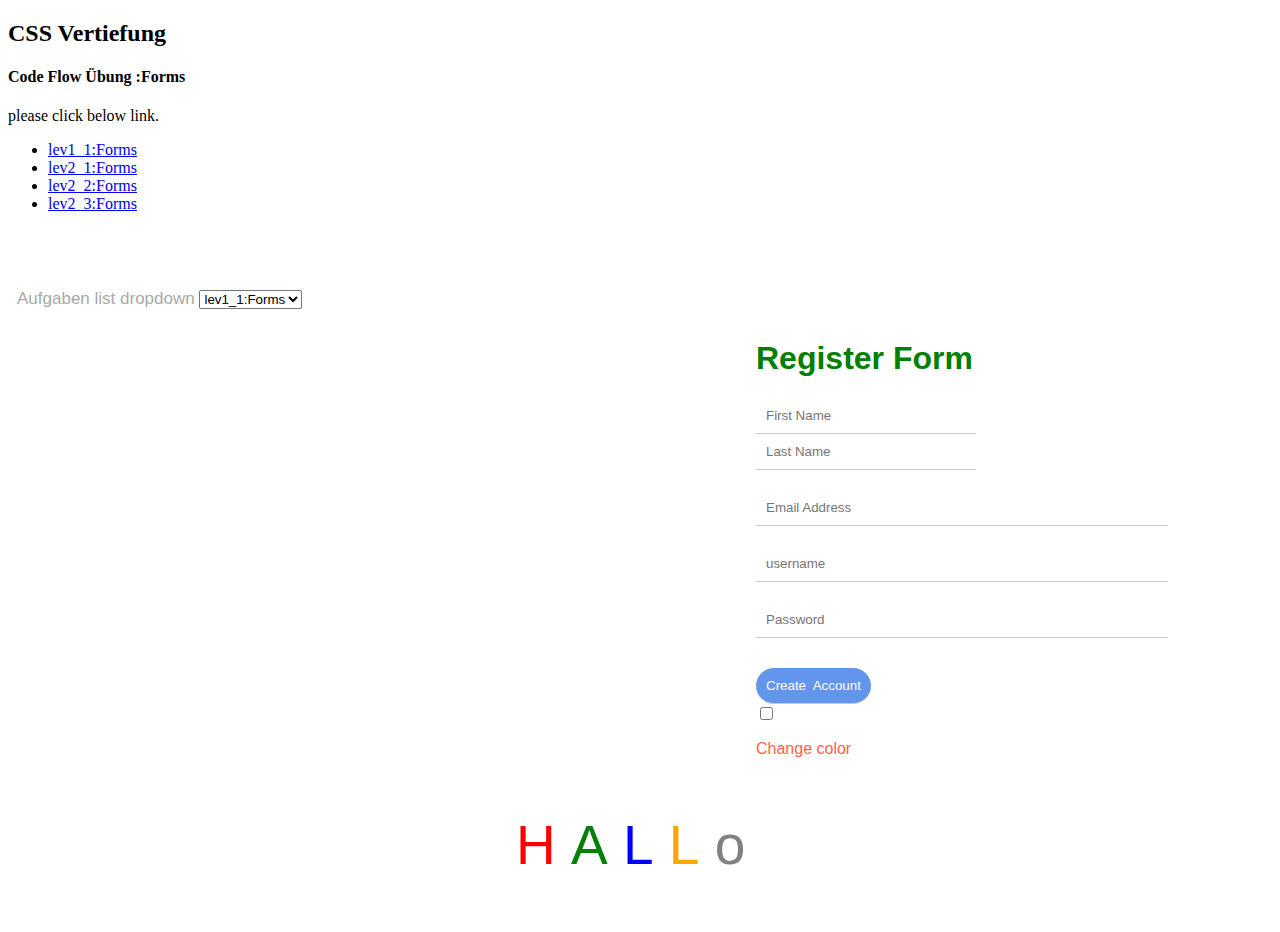
<file: index.html>
<!DOCTYPE html>
<html lang="en">
<head>
    <meta charset="UTF-8">
    <meta http-equiv="X-UA-Compatible" content="IE=edge">
    <meta name="viewport" content="width=device-width, initial-scale=1.0">
    <title>HTML Forms</title>
    <link rel="stylesheet" href="assets/css/style.css">

</head>
<body>
  <section class="Aufgaben">
  <h2>CSS Vertiefung </h2>
  <h4>Code Flow Übung :Forms</h4>
  <p>please click below link.</p>
    <ul>
      <li><a href="assets/html/lev1_1.html">lev1_1:Forms</a></li>
      <li><a href="assets/html/lev2_1.html">lev2_1:Forms</a></li>
      <li><a href="assets/html/lev2_2.html">lev2_2:Forms</a></li>
      <li><a href="assets/html/lev2_3.html">lev2_3:Forms</a></li>
      
    </ul>
  </section>

  <div class="dropdown">
    <form action="">
      <label for="">Aufgaben list dropdown</label>
      <select name="language" id="">
      <option value="lev1_1:Forms">lev1_1:Forms</option>
      <option value="lev2_1:Forms">lev2_1:Forms</option>
      <option value="lev2_2:Forms">lev2_2:Forms</option>
      <option value="lev2_3:Forms">lev2_3:Forms</option>
      <option value="lev3_1:Forms">lev3_1:Forms</option>
      <option value="lev3_2:Forms">lev3_2:Forms</option>
      </select>
    </form>
  </div>

  <section class="ex">

      <h1>Register Form</h1>
      <form action="">
    
        <input type="text" name="" id="" placeholder="First Name" class="small">
      
        <input type="text" name="" id="" placeholder="Last Name" class="small">

        <div>
        <input type="text" name="" id="" placeholder="Email Address" class="big">
        </div>
        <div>
          <input type="text" name="" id="" placeholder="username"
          class="big">
        </div>
        <div>
          <input type="text" name="" id="" placeholder="Password"
          class="big">
        </div>
        <div>
          <input type="button" value="Create  Account" class="button">
        </div>
        <div>
          <input type="checkbox" name="" id="" class="check">
          <p>Change color</p>
        </div>
        <ul>
          <li>H</li>
          <li>A</li>
          <li>L</li>
          <li>L</li>
          <li>o</li>
        </ul>
      </form>
  </section>
   
    


















    <!-- <form action="">
        <label for=""></label>
       <input type="file" name="" id="">
       <br>
       <label for="">1~10</label>
       <input type="range" name="" id="" value="5" min="2" max "10">
       <br>
       <input type="button">
       <br>
     
       <br>
       <input type="color">
       <br>
       <input type="date">
       <br>
       <input type="datetime-local">
       <br>
       <input type="email">
       <br>
       <input type="file">
       <br>
       <input type="hidden">
       <br>
       <input type="image">
       <br>
       <input type="month">
       <br>
       <input type="number">
       <br>
       <input type="password">
       <br>
       
       <br>
       <input type="range">
       <br>
       <input type="reset">
       <br>
       <label for="">Search</label>
       <input type="search">
       <br>
       <input type="submit">
       <br>
       <label for="">tel.</label>
       <input type="tel">
       <br>
       <input type="text">
       <br>
       <input type="time">
       <br>

     <label for="">url</label>
       <input type="url">
       <br>
       <input type="week">
       <br>
       <label for="">image</label>
       <input type="image" src="https://unplash.com/">
       <input type="reset">

    <form action="">
        <label for="">Audi</label>
        <input type="checkbox">

        <input type="radio">
        
    </form>
<h1>radio input</h1>
<h2> select your gender</h2>
<form action="">
    <label for="">female</label>
    <input type="radio" name="gender" id="">
    <label for="">male</label>
    <input type="radio" name="gender" id="">
    <label for="">other</label>
    <input type="radio" name="gender" id="" checked>
</form>


    <h1>Select + option</h1>
    <label for="">Einzel</label>
    <select name="lanfuage" id="" multiple>
        <option value="html">HTML1</option>
        <option value="Css">Css1</option>
        <option value="Js">Js1</option>
    </select>



  <label for="">Multiple</label>
  <select name="lanfuage" id="" multiple>
      <option value="html">HTML1</option>
      <option value="Css">Css1</option>
      <option value="Js">Js1</option>
  </select>

  <input list="browsers">

<datalist id="browsers">
  <option value="Internet Explorer">
  <option value="Firefox">
  <option value="Google Chrome">
  <option value="Opera">
  <option value="Safari">
</datalist> -->
   <!-- w3s -->
   <!-- <form action="action_page.php" style="border:1px solid #ccc">
    <div class="container">
      <h1>Sign Up</h1>
      <p>Please fill in this form to create an account.</p>
      <hr>
  
      <label for="email"><b>Email</b></label>
      <input type="text" placeholder="Enter Email" name="email" required>
  
      <label for="psw"><b>Password</b></label>
      <input type="password" placeholder="Enter Password" name="psw" required>
  
      <label for="psw-repeat"><b>Repeat Password</b></label>
      <input type="password" placeholder="Repeat Password" name="psw-repeat" required>
  
      <label>
        <input type="checkbox" checked="checked" name="remember" style="margin-bottom:15px"> Remember me
      </label>
  
      <p>By creating an account you agree to our <a href="#" style="color:dodgerblue">Terms & Privacy</a>.</p>
  
      <div class="clearfix">
        <button type="button" class="cancelbtn">Cancel</button>
        <button type="submit" class="signupbtn">Sign Up</button>
      </div>
    </div>
  </form>
  -->


    
    
</body>
</html>
</file>
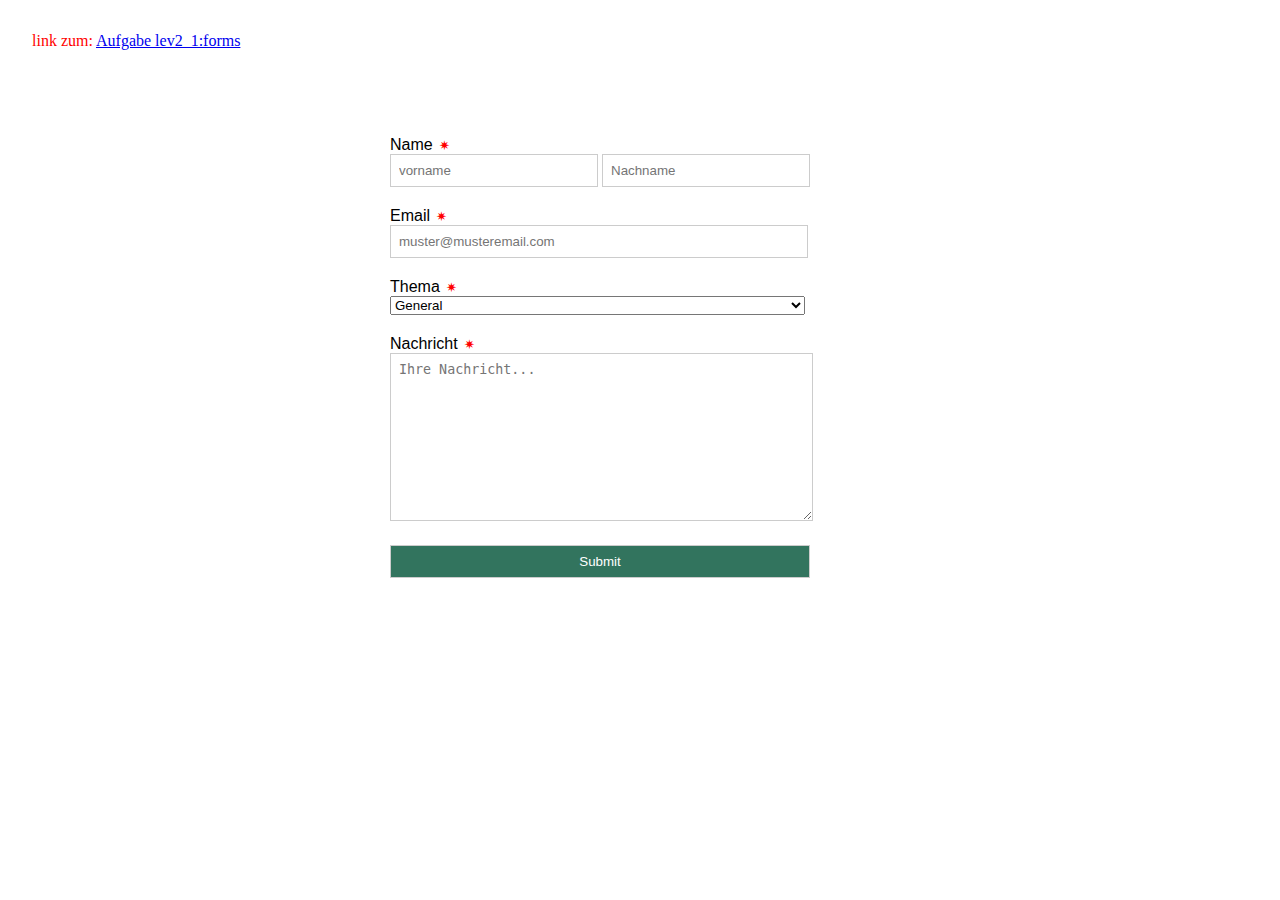
<file: assets/html/lev1_1.html>
<!DOCTYPE html>
<html lang="en">
<head>
    <meta charset="UTF-8">
    <meta http-equiv="X-UA-Compatible" content="IE=edge">
    <meta name="viewport" content="width=device-width, initial-scale=1.0">
    <title>Document</title>
    <link rel="stylesheet" href="../css/lev1_1.css">
</head>
<body>
    <nav> 
        link zum: 
        <a href="lev2_1.html">Aufgabe lev2_1:forms</a>
    </nav>
    <form action="">
        <label for="">Name</label>
        <div class="name">
            <input type="text" name="" id" placeholder="vorname" class="small">
            <input type="text" name="" id" placeholder="Nachname" class="small">
       </div>
       <label for="">Email</label>
        <div class="mail">
            <input type="text" name="" id" placeholder="muster@musteremail.com" class="big">
       </div>
       <label for="">Thema</label>
       <div class="thema">
            <select name="language" id="" class="m">
                <option value="General">General</option>
                <option value="Advertise">Advertise</option>
                <option value="Partnership">Partnership</option>
        </select>
       </div class="Nachricht">
        <label for="">Nachricht</label>
        <div>
            <textarea name="" id="" cols="30" rows="10" placeholder="Ihre Nachricht..."></textarea>
        </div>
        <div class="Submit">
            <input type="Button" value="Submit" class="Button">
        </div>
    </form>
</body>
</html>


<!-- 
N
Um CSS auf ein Formular anzuwenden, verwenden wir die Attributselektoren. -->
</file>
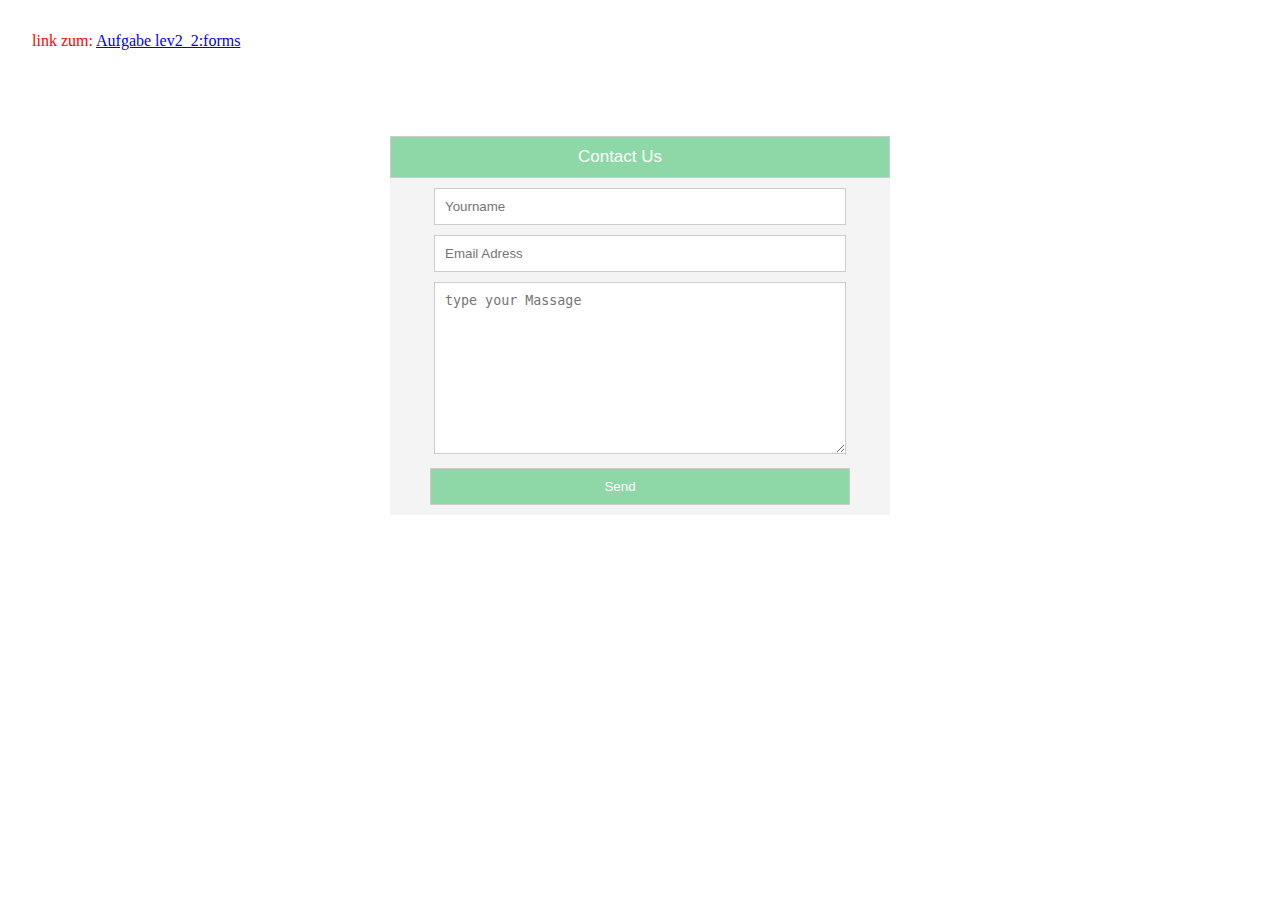
<file: assets/html/lev2_1.html>
<!DOCTYPE html>
<html lang="en">
<head>
    <meta charset="UTF-8">
    <meta http-equiv="X-UA-Compatible" content="IE=edge">
    <meta name="viewport" content="width=device-width, initial-scale=1.0">
    <title>Document</title>
    <link rel="stylesheet" href="../css/lev2_1.css">
</head>
<body>
    <body>
        <nav> 
            link zum: 
            <a href="lev2_2.html">Aufgabe lev2_2:forms</a>
        </nav>

        <form action="">
            <div class="Button">
                <input type="Button" value="Contact Us" class="B">
            </div>
            <div class="name">
                <input type="text" name="" id" placeholder="Yourname" class="small">
             </div>
            <div class="mail">
                <input type="text" name="" id" placeholder="Email Adress" class="big">
           </div>
           <div class="Nachricht">
                <textarea name="" id="" cols="30" rows="10" placeholder="type your Massage"></textarea>
            </div>
            <div class="send">
                <input type="Button" value="Send" class="S">
            </div>
        </form>
    </body>
    </html>
    
</body>
</html>
</file>
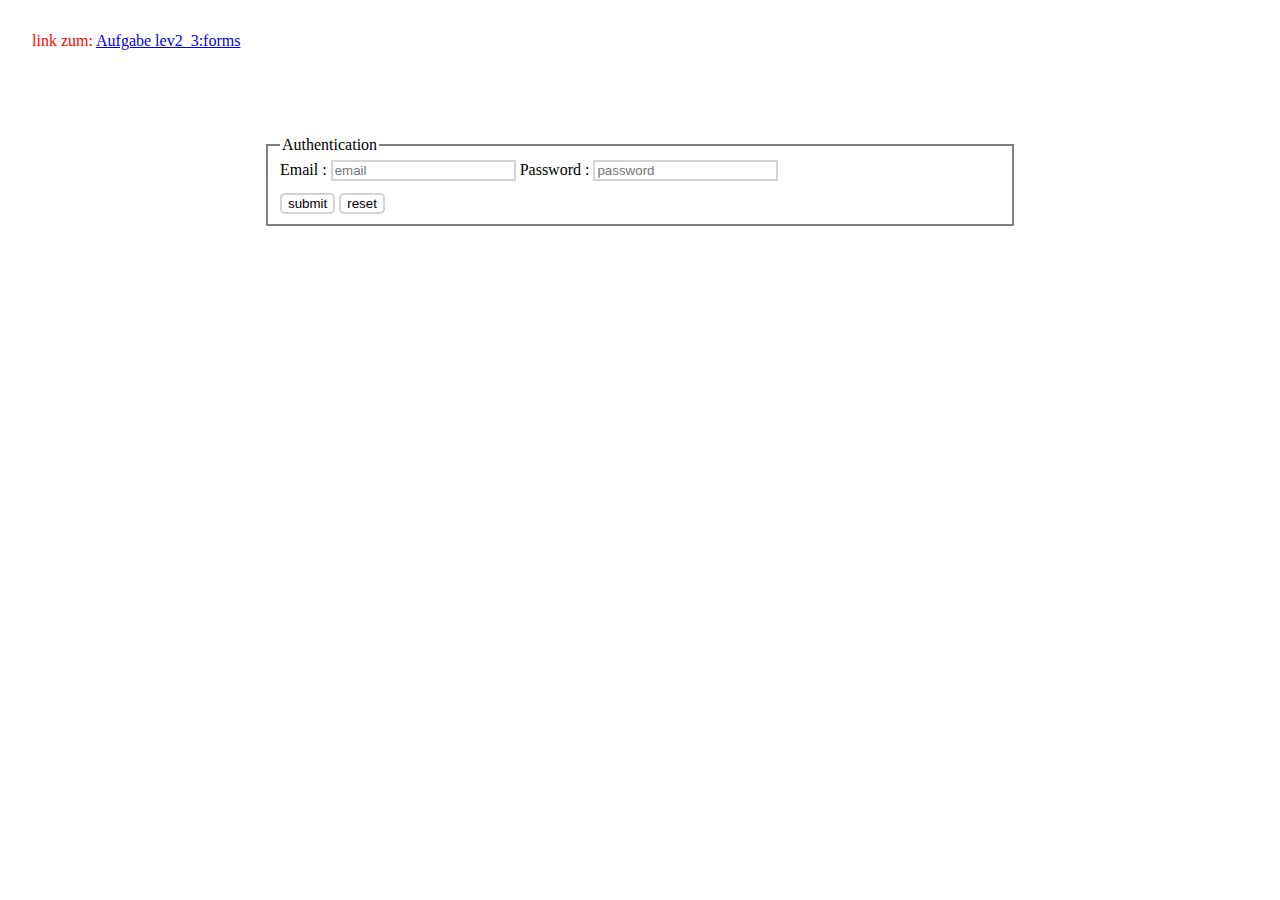
<file: assets/html/lev2_2.html>
<!DOCTYPE html>
<html lang="en">
<head>
    <meta charset="UTF-8">
    <meta http-equiv="X-UA-Compatible" content="IE=edge">
    <meta name="viewport" content="width=device-width, initial-scale=1.0">
    <title>Document</title>
    <link rel="stylesheet" href="../css/lev2_2.css">
</head>
<body>
    <body>
        <nav> 
            link zum: 
            <a href="lev2_3.html">Aufgabe lev2_3:forms</a>
        </nav>
        <form action="">
            <fieldset>
                <legend>Authentication</legend>
                <label for="email">Email :</label>
                <input type="email" placeholder="email">
                <label for="password">Password :</label>
                <input type="password" placeholder="password" maxlength="10">
                <div>
                    <input type="submit" value="submit" class="radius" >
                    <input type="reset" value="reset" class="radius">
                </div>
            </fieldset>
        </form>
</body>
</html>




<!-- Aufgabenstellung

Erstelle ein Formular mit je einem Input-Feld für E-Mail und Password (max. 8 Zeichen). Füge einen Submit und Reset Button hinzu.

Verwende den Input-Type "password" und das Attribut "maxlength", um die Anzahl der für ein Feld zulässigen Zeichen zu begrenzen.


Hier sind ein paar HTML5-Elemente, die du verwenden kannst: -->

<!-- <form>
<fieldset>
<legend>
<label>
<input type="email" />
... -->
</file>
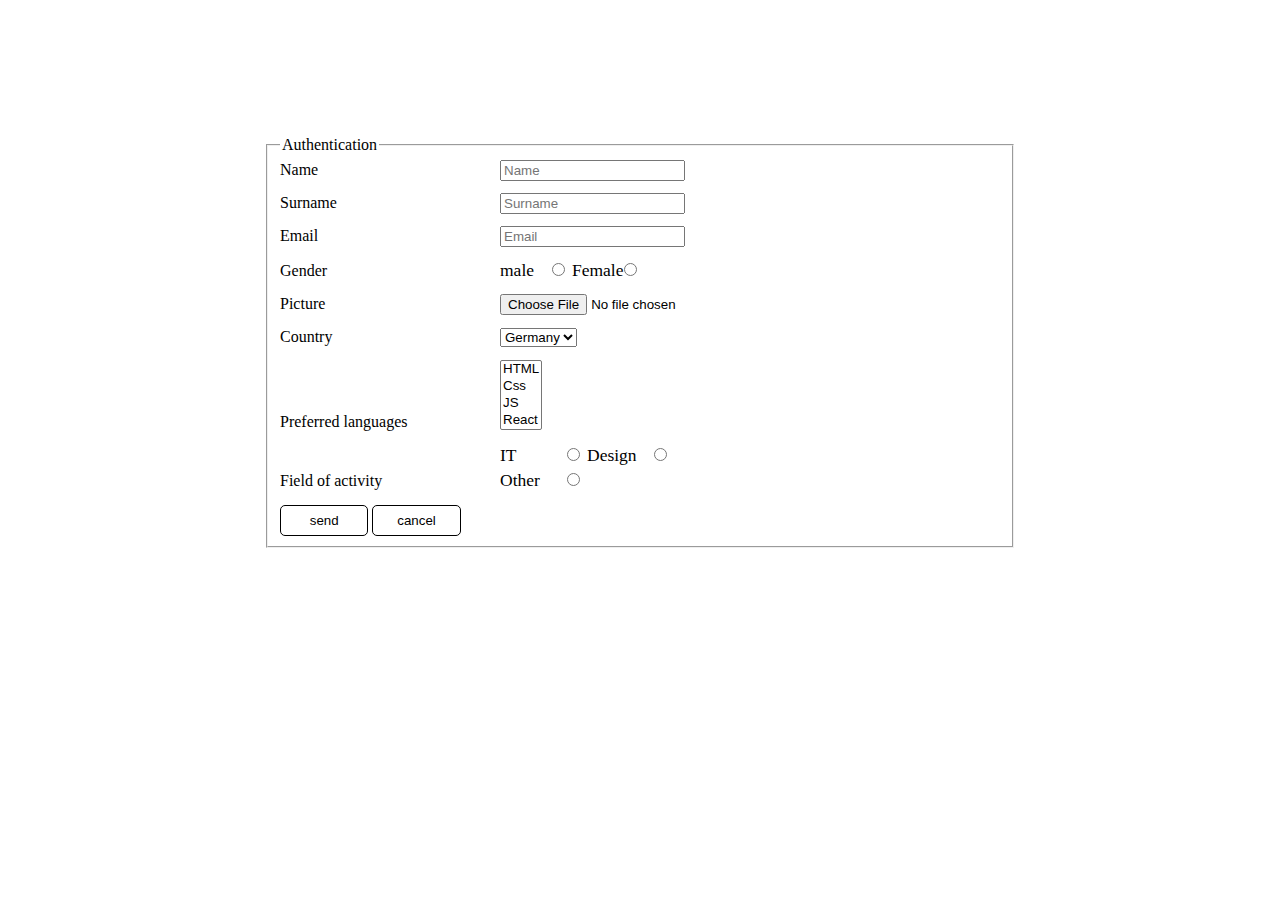
<file: assets/html/lev2_3.html>
<!DOCTYPE html>
<html lang="en">
<head>
    <meta charset="UTF-8">
    <meta http-equiv="X-UA-Compatible" content="IE=edge">
    <meta name="viewport" content="width=device-width, initial-scale=1.0">
    <title>Document</title>
    <link rel="stylesheet" href="../css/lev2_3.css">
</head>
<body>
    
    <form action="">
        <fieldset>
            <legend>Authentication</legend>
            </div>
            <div>
                <label for="Name"> Name</label>
                <input type="Name" placeholder="Name" class="two">
            </div>
            <div>
                <label for="Surname" >Surname</label>
                <input type="Surname" placeholder="Surname" class="two">
            </div>
            <div>
                <label for="Email" >Email</label>
                <input type="Email" placeholder="Email" class="two"> 
            </div>
            <div>
                  <label for="" >Gender</label>
                   <div class="gend">
                        <label for="">male</label>
                        <input type="radio" name="gender" id="">
                        <label for="">Female</label>
                        <input type="radio" name="gender" id=""> 
                   </div>  
            </div>
            <div>
                <label for="" class="left">Picture</label>
                <input type="file" placeholder="choose file" class="two"> 
            </div>
            <div>
                <label >Country</label>
                <select class="two">
                    <option>Germany</option>
                    <option>France</option>
                    <option>USA</option>
                </select>
            </div>
            <div>
                <label >Preferred languages</label>
                <select name="languages"  size="4" id="" Multiple="multiple" class="two">
                    <option value="html">HTML</option>
                    <option value="Css">Css</option>
                    <option value="JS">JS</option>
                    <option value="React">React</option>
                </select>
            </div>
            <div>
                <label for="" >Field of activity</label>
                <div class="act">
                    <label for="">IT</label>
                    <input type="radio" name="IT" id="">
                    <label for="">Design</label>
                    <input type="radio" name="Design" id=""> 
                    <label for="">Other</label>
                    <input type="radio" name="Other" id="">   
                </div>  
            </div>

            <div>
                <input type="send" value="send" class="radius" >
                <input type="cancel" value="cancel" class="radius">
            </div>
        </fieldset>
    </form>
</body>
</html>

<!-- ür diese Übung erstellen wir ein Anmeldeformular mit den folgenden Elementen:

Name, Surname, Email, Gender (male/female), Picture, Country (Germany,France,USA), Preferred languages (HTML, CSS, JS, React), Fields of activity (IT, Design, Other)


Erstelle das Formular mit den passenden HTML5-Elementen, wie zum Beispiel:
</file>
<file: assets/css/style.css>
.Aufgaben {
  margin-bottom: 10%;
}

.dropdown > form {
  width: 50%;
  position: absolute;
  left: 1em;
  top: 17em;
  font-size: 17px;
  font-family: sans-serif;
  color: darkgray;
}
.ex {
  font-family: sans-serif;
  color: gray;
  width: 400px;
  margin: 0 auto;
  padding-left: 50%;
}

.ex > h1 {
  color: green;
}
.small {
  width: 50%;
}
.big {
  width: 98%;
  margin-top: 20px;
}
input {
  border: none;
  border-bottom: 1px solid #ccc;
  padding: 10px;
}
.button {
  background: cornflowerblue;
  border-radius: 50px;
  margin-top: 30px;
  color: #fff;
}
.check:checked + p {
  color: gold;
}
.check:not(:checked) + p {
  color: tomato;
}
.ex ul {
  font-size: 55px;
  list-style: none;
  position: relative;
  left: -70%;
  transition: all ls;
}
.ex ul li {
  display: inline;
}
.ex ul li:first-child {
  color: red;
}
.ex ul li:nth-child(2) {
  color: green;
}
.ex ul li:nth-child(3) {
  color: blue;
}
.ex ul li:nth-child(4) {
  color: orange;
}
.check:checked-ul {
  left: 10%;
}
</file>
<file: assets/css/lev1_1.css>
body {
  padding: 10% 20%;
}
nav {
  position: absolute;
  top: 2em;
  left: 2em;
  color: red;
  /* cursor: pointer;
  transition: transform 300ms ease; */
}
form {
  margin: 0 auto;
  width: 500px;
}
label {
  font-family: sans-serif;
}
label::after {
  content: "✷ ";
  color: red;
  margin-left: 6px;
  font-size: 13px;
}
.small {
  width: 38%;
}
.big {
  width: 80%;
}
.m {
  width: 83%;
}
textarea {
  width: 81%;
}
input,
textarea {
  padding: 8px;
  border: 1px solid #ccc;
}
div {
  margin-bottom: 20px;
}
.Button {
  width: 84%;
  color: white;
  background-color: rgb(50, 116, 94);
}
.Button:hover {
  background-color: black;
}
</file>
<file: assets/css/lev2_1.css>
body {
  padding: 10% 20%;
}
nav {
  position: absolute;
  top: 2em;
  left: 2em;
  color: red;
}
form {
  background-color: rgb(245, 244, 245);
  margin: 0 auto;
  width: 500px;
  font-family: sans-serif;
  text-align: center;
}
.small,
.big,
textarea {
  width: 70%;
}

.Button > .B {
  width: 100%;
  background-color: rgb(141, 216, 166);
  color: white;
  font-size: 17px;
}
input,
textarea {
  padding: 2% 10% 10px 10px;
  border: 1px solid #ccc;
}
div {
  margin-bottom: 10px;
}
.S {
  width: 84%;
  color: white;
  background-color: rgb(141, 216, 166);
  margin-bottom: 10px;
}
.S:hover {
  background-color: rgb(112, 150, 124);
}
</file>
<file: assets/css/lev2_2.css>
body {
  padding: 10% 20%;
}
nav {
  position: absolute;
  top: 2em;
  left: 2em;
  color: red;
}
fieldset {
  border: 2px solid gray;
}
input {
  border: 2px solid lightgray;
}
div {
  margin-top: 12px;
}
.radius {
  border-radius: 5px;
  background-color: white;
}
</file>
<file: assets/css/lev2_3.css>
body {
  padding: 10% 20%;
}
nav {
  position: absolute;
  top: 2em;
  left: 2em;
  color: red;
}
form {
  width: 100%;
}
.radius {
  border: 1px solid black;
  border-radius: 5px;
  background-color: white;
  padding: 1%;
  width: 10%;
  text-align: center;
}
label {
  display: inline-block;
  width: 30%;
  margin-bottom: 2%;
}
.gend,
.act {
  display: inline-block;
  font-size: 17.5px;
}
</file>
